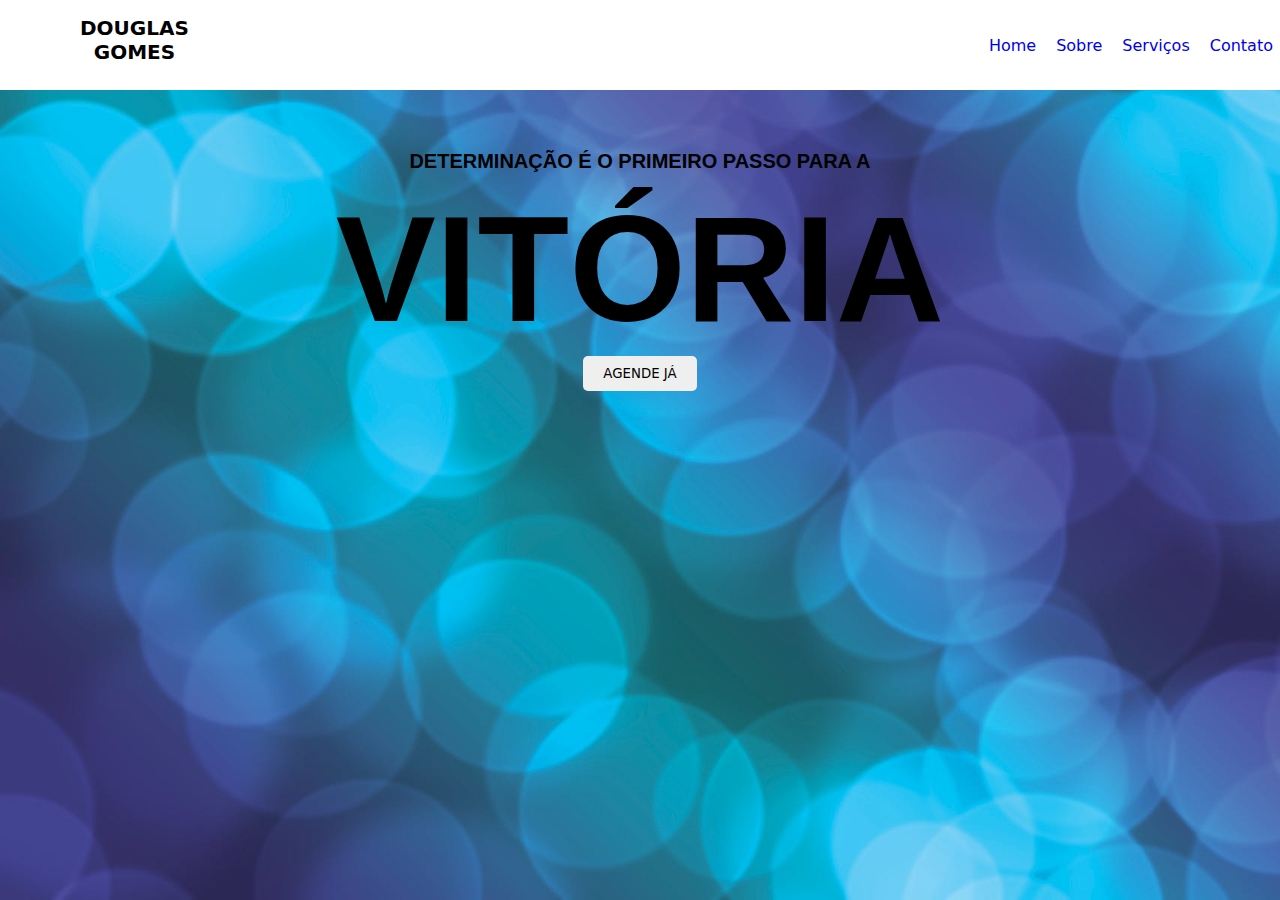
<file: index.html>
<!DOCTYPE html>
<html lang="en">
<head>
    <meta charset="UTF-8">
    <meta name="viewport" content="width=device-width, initial-scale=1.0">
    <title>Document</title>
    <link rel="stylesheet" href="main.css">
</head>
<body>
    
    <div class="conteiner">
        <header>
            <h1 id="inicio">DOUGLAS GOMES</h1>
            <nav>
                <ul>
                    <li><a href="#">Home</a></li>
                    <li><a href="#">Sobre</a></li>
                    <li><a href="#">Serviços</a></li>
                    <li><a href="#">Contato</a></li>
                </ul>
            </nav>
   
        
       
        </header>
        
    </div>
    <section>
        <div class="item">
            <h1>DETERMINAÇÃO É O PRIMEIRO PASSO PARA A</h1>
        </div>
    </section>
    <SECtion>
        <div class="item2">
            <h1>VITÓRIA</h1>
        </div>
    </SECtion>
    <section>
        <button class="click">AGENDE JÁ</button>
    </section>
    
</body>
</html>
</file>
<file: main.css>
@charset "UTF-8";   
*{
    font-family: system-ui, -apple-system, BlinkMacSystemFont, 'Segoe UI', Roboto, Oxygen, Ubuntu, Cantarell, 'Open Sans', 'Helvetica Neue', sans-serif;
    padding: 0;
    margin: 0;
    box-sizing: border-box;
}
.conteiner{
    height: 90px; /* Altura desejada da barra branca */
    background-color: white; /* Cor da barra branca */
    display: flex;
}
#inicio{
    margin-left: 80px;
    margin-bottom: 10px;
    font-size: 15pt;
}
div.item > h1{
    text-align: center;
    
}
header {
    background-color: #ffffff;
    
    display: flex;
    justify-content: space-between;
    align-items: center;
    
}
.conteiner > h1{
    padding-top: 10%;
}
nav{
    margin-left: 800px;
    text-decoration: none;
    padding-bottom: 30px;
}
nav a{
    text-decoration: none;
}
nav ul {
    list-style-type: none;
    margin: 0;
    padding: 0;
    display: flex; /* Alteração para exibir os itens do menu na horizontal */
    padding-top: 10%;
    text-decoration: none;
    
}
nav li {
    margin-right: 20px;
    text-decoration: none;
}
h1{
    text-align: center;
}
html,body{
    height: 100vh;
    width: 100vw;
}
body{
    background: url(pexels-dana-tentis-370799.jpg);
    background-size: cover;
    margin: 0;
}
.item > h1{
    font-size: 15pt;
    font-family: 'Gill Sans', 'Gill Sans MT', Calibri, 'Trebuchet MS', sans-serif;
    padding-top: 60px;
}
.item2 > h1{
    font-size: 150px;
    font-family: 'Gill Sans', 'Gill Sans MT', Calibri, 'Trebuchet MS', sans-serif;
    padding-top: 10px;
}
.click{
    padding: 10px 20px;
    cursor: pointer;
    border-radius: 5px;
    border: none;
    margin-left: auto;
    margin-right: auto;
    display: block;
}
</file>
